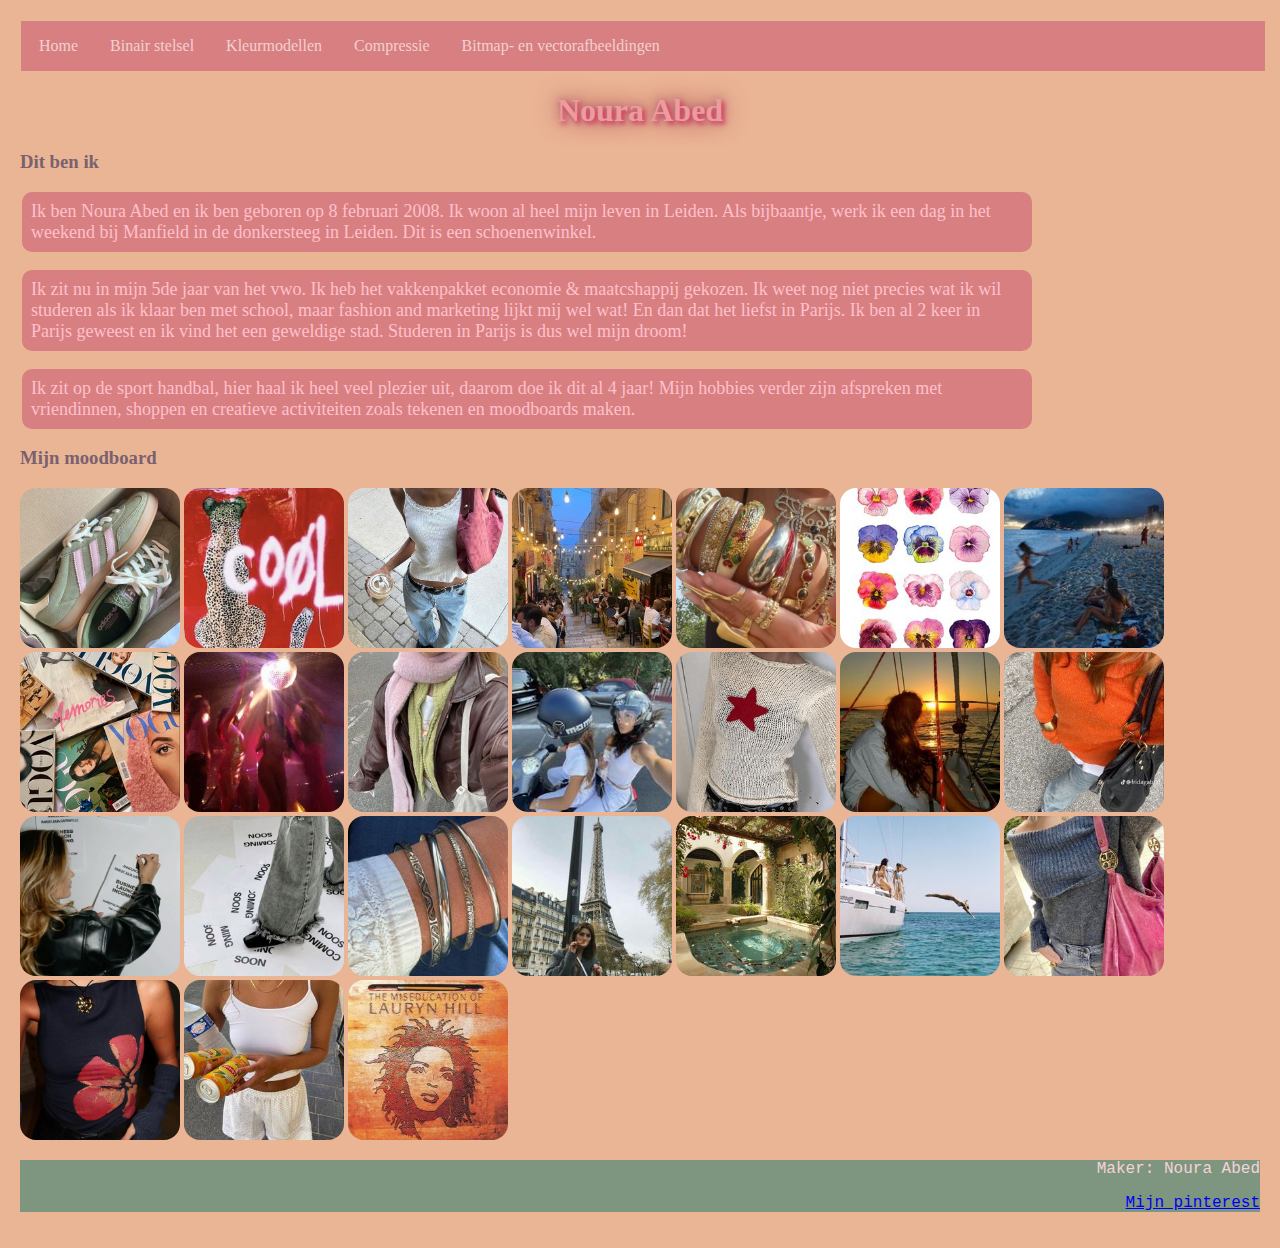
<file: index.html>
<!DOCTYPE html>

<html>

    <head><!--opslag metadata-->

<title>Noura's website</title><!--Dit is de tekst zichtbaar bovenin mijn scherm bij het openstaande tablad-->

<link rel="stylesheet" href="opmaak.css"> <!--dit is de link naar de opmaak/css van mijn website--> 
    
    </head>
   <body>
    
    <ul>  
        <li><a href="index.html">Home</a></li>
        <li><a href="binairstelsel.html">Binair stelsel</a></li>
        <li><a href="kleurmodellen.html">Kleurmodellen</a></li>
        <li><a href="compressie.html">Compressie</a></li>
        <li><a href="bitmapenvectorafbeeldingen.html">Bitmap- en vectorafbeeldingen</a></li>
    </ul><!--dit is mijn menu/navigatie balk-->

    <h1>Noura Abed</h1> <!--de titel van mijn home pagina-->

    <h3>Dit ben ik</h3><!--dit is een kopje-->
    
    <p class="intro">Ik ben Noura Abed en ik ben geboren op 8 februari 2008. Ik woon al heel mijn leven in Leiden.
        Als bijbaantje, werk ik een dag in het weekend bij Manfield in de donkersteeg in Leiden. Dit is een schoenenwinkel. 
    </p><!--stukje tekst/introductie-->

    <p class="intro">Ik zit nu in mijn 5de jaar van het vwo. Ik heb het vakkenpakket economie & maatcshappij gekozen.
        Ik weet nog niet precies wat ik wil studeren als ik klaar ben met school, maar fashion and marketing lijkt mij wel wat!
        En dan dat het liefst in Parijs. 
        Ik ben al 2 keer in Parijs geweest en ik vind het een geweldige stad. 
        Studeren in Parijs is dus wel mijn droom!</p> <!--stukje tekst/introductie-->

    <p class="intro">Ik zit op de sport handbal, hier haal ik heel veel plezier uit, daarom doe ik dit al 4 jaar! 
        Mijn hobbies verder zijn afspreken met vriendinnen, shoppen en creatieve activiteiten zoals tekenen en moodboards maken.
    </p><!--stukje tekst/introductie-->

    <h3>Mijn moodboard</h3><!--dit is een kopje-->
    <img src="/afbeeldingen/schoenen.jpg" alt="adidas spezial">
    <img src="/afbeeldingen/cool2.jpg" alt="cool">
    <img src="/afbeeldingen/outfit2.jpg" alt="outfit">
    <img src="/afbeeldingen/city2.jpg" alt="city">
    <img src="/afbeeldingen/jewels.jpg" alt="jewels">
    <img src="/afbeeldingen/flowers2.jpg" alt="flowers">
    <img src="/afbeeldingen/zomer.jpg" alt="summer">
    <img src="/afbeeldingen/vogue.jpg" alt="vogue">
    <img src="/afbeeldingen/disco.jpg" alt="disco">
    <img src="/afbeeldingen/outfit3.jpg" alt="outift">
    <img src="/afbeeldingen/scooter.jpg" alt="scooter">
    <img src="/afbeeldingen/ster.jpg" alt="ster">
    <img src="/afbeeldingen/sunset.jpg" alt="sunset">
    <img src="/afbeeldingen/outfit4.jpg" alt="outit4">
    <img src="/afbeeldingen/business.jpg" alt="business">
    <img src="/afbeeldingen/zwartwit.jpg" alt="zwartwit">
    <img src="/afbeeldingen/armband.jpg" alt="armband">
    <img src="/afbeeldingen/paris.jpg" alt="paris">
    <img src="/afbeeldingen/mediteraans.jpg" alt="huis">
    <img src="/afbeeldingen/zee.jpg" alt="zee">
    <img src="/afbeeldingen/outift5.jpg" alt="outfit5">
    <img src="/afbeeldingen/outfit6.jpg" alt="outfit6">
    <img src="/afbeeldingen/icetea.jpg" alt="icetea">
    <img src="/afbeeldingen/laurynhill.jpg" alt="laurynhill">
<!--alle foto's voor mijn moodboard, de opmaak staat in css-->

    <footer> 
        <p>Maker: Noura Abed</p> 
        <p><a href="https://pin.it/umesT6N11">Mijn pinterest</a></p><!--link naar mijn pinterest-->
    </footer><!--onderste deel webpagina-->

    </body>
</html>
</file>
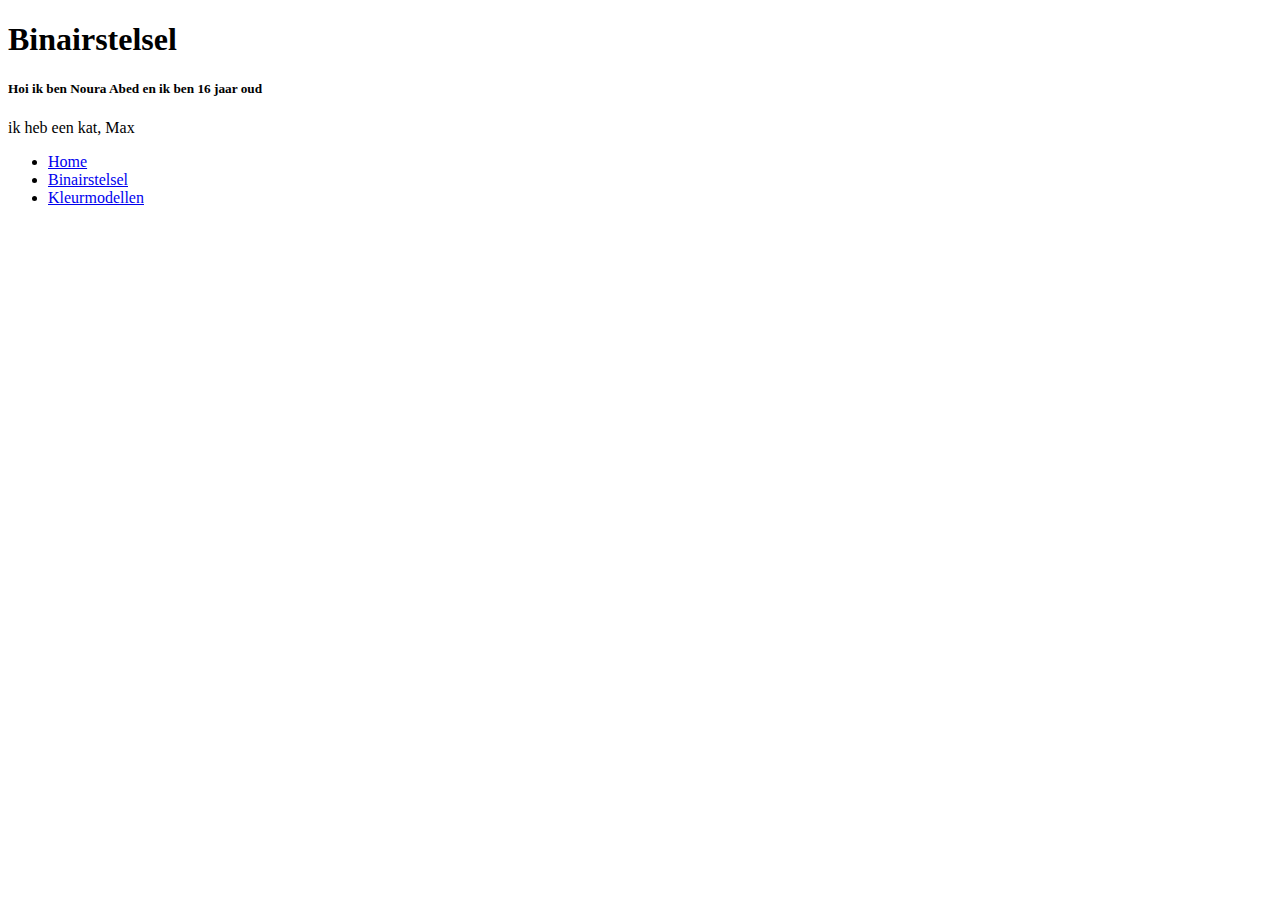
<file: Binairstelsel.html>
<!DOCTYPE html>
<html>
    <head>
<title>Noura's website</title>
    </head>
   <body>
    <h1>Binairstelsel</h1>
    <h5>Hoi ik ben Noura Abed en ik ben 16 jaar oud</h5>
    <p>ik heb een kat, Max</p>
<ul> 
    <li><a href="index.html">Home</a></li>
    <li><a href="Binairstelsel.html">Binairstelsel</a></li>
    <li><a href="Kleurmodellen.html">Kleurmodellen</a></li>
</ul>
    </body>
</html>
</file>
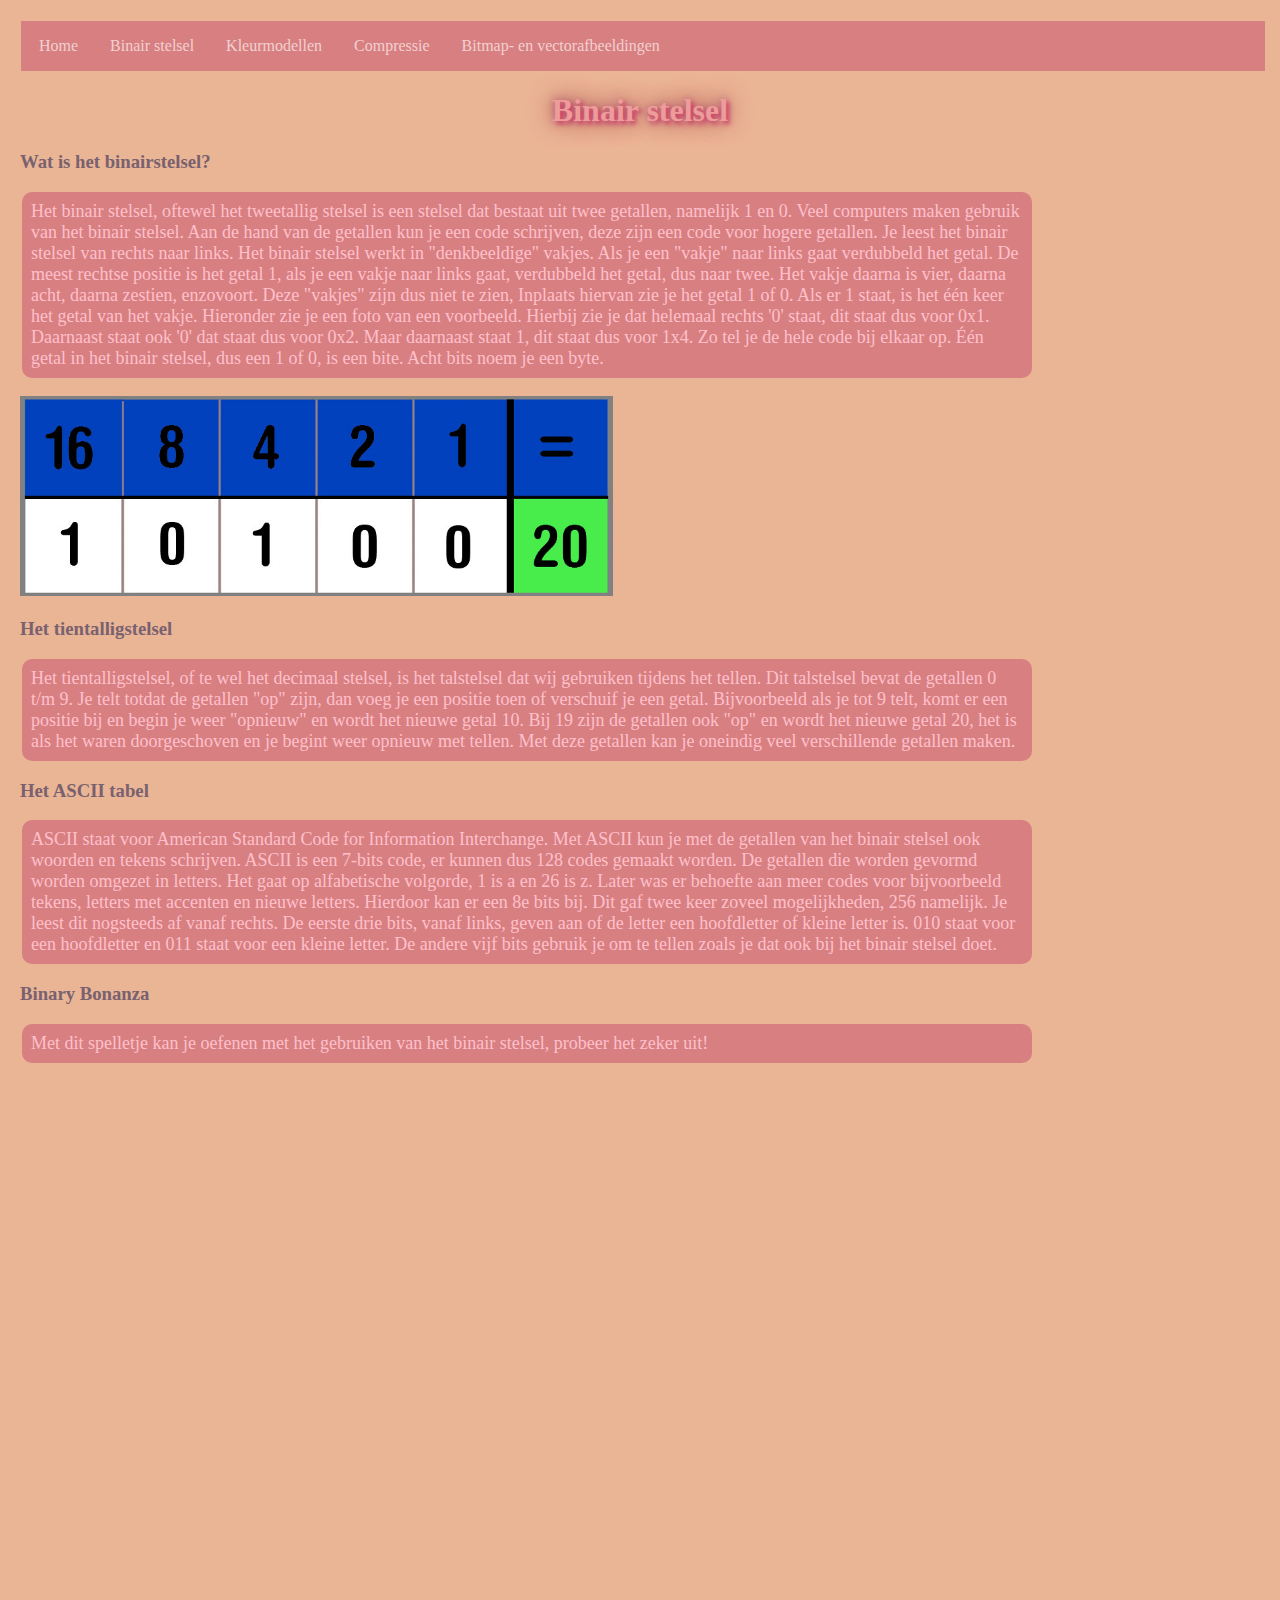
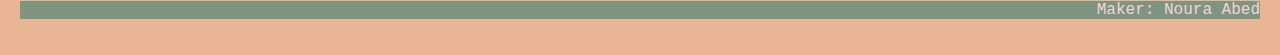
<file: binairstelsel.html>
<!DOCTYPE html>

<html>

    <head>

<title>Binair stelsel</title> <!--Dit is de tekst zichtbaar bovenin mijn scherm bij het openstaande tablad-->

<link rel="stylesheet" href="opmaak.css"><!--dit is de link naar de opmaak/css van mijn website--> 
    
    </head>
    
   <body>

<ul> 
    <li><a href="index.html">Home</a></li>
    <li><a href="binairstelsel.html">Binair stelsel</a></li>
    <li><a href="kleurmodellen.html">Kleurmodellen</a></li>
    <li><a href="compressie.html">Compressie</a></li>
    <li><a href="bitmapenvectorafbeeldingen.html">Bitmap- en vectorafbeeldingen</a></li>
</ul><!--dit is mijn menu/navigatie balk-->

<h1>Binair stelsel</h1><!--titel pagina-->

<h3>Wat is het binairstelsel?</h3>

<p class="intro">Het binair stelsel, oftewel het tweetallig stelsel is een stelsel dat bestaat uit twee getallen, namelijk 1 en 0. Veel computers maken gebruik van het binair stelsel.
    Aan de hand van de getallen kun je een code schrijven, deze zijn een code voor hogere getallen. Je leest het binair stelsel van rechts naar links.
    Het binair stelsel werkt in "denkbeeldige" vakjes. Als je een "vakje" naar links gaat verdubbeld het getal. De meest rechtse positie is het getal 1, als je een vakje naar links gaat,
    verdubbeld het getal, dus naar twee. Het vakje daarna is vier, daarna acht, daarna zestien, enzovoort. Deze "vakjes" zijn dus niet te zien, Inplaats
    hiervan zie je het getal 1 of 0. Als er 1 staat, is het één keer het getal van het vakje.
    Hieronder zie je een foto van een voorbeeld. Hierbij zie je dat helemaal rechts '0' staat, dit staat dus voor 0x1.
    Daarnaast staat ook '0' dat staat dus voor 0x2. Maar daarnaast staat 1, dit staat dus voor 1x4. Zo tel je de hele code bij elkaar op. 
    Één getal in het binair stelsel, dus een 1 of 0, is een bite. Acht bits noem je een byte.
</p>

<img src="/afbeeldingen/binairstelsell.jpg" alt="Binairstelselvoorbeeld" style="width: auto; height: 200px; border-radius: 0%;">

<h3>Het tientalligstelsel</h3>

<p class="intro">Het tientalligstelsel, of te wel het decimaal stelsel, is het talstelsel dat wij gebruiken tijdens het tellen. 
    Dit talstelsel bevat de getallen 0 t/m 9. Je telt totdat de getallen "op" zijn, dan voeg je een positie toen of verschuif je een getal.
    Bijvoorbeeld als je tot 9 telt, komt er een positie bij en begin je weer "opnieuw" en wordt het nieuwe getal 10. Bij 19 zijn de getallen ook "op" en
    wordt het nieuwe getal 20, het is als het waren doorgeschoven en je begint weer opnieuw met tellen.
    Met deze getallen kan je oneindig veel verschillende getallen maken.
</p>

<h3>Het ASCII tabel</h3>

<p class="intro"> 
ASCII staat voor American Standard Code for Information Interchange. Met ASCII kun je met de getallen van het binair stelsel ook woorden en tekens schrijven. ASCII is een 7-bits code, er kunnen dus 128 codes gemaakt worden. 
De getallen die worden gevormd worden omgezet in letters. Het gaat op alfabetische volgorde, 1 is a en 26 is z. Later was er behoefte aan meer codes voor bijvoorbeeld tekens, letters met accenten en nieuwe letters. 
Hierdoor kan er een 8e bits bij. Dit gaf twee keer zoveel mogelijkheden, 256 namelijk. Je leest dit nogsteeds af vanaf rechts.
De eerste drie bits, vanaf links, geven aan of de letter een hoofdletter of kleine letter is. 010 staat voor een hoofdletter en 011 staat voor een kleine letter. 
De andere vijf bits gebruik je om te tellen zoals je dat ook bij het binair stelsel doet.
</p>

<h3>Binary Bonanza</h3>

<p class="intro">Met dit spelletje kan je oefenen met het gebruiken van het binair stelsel, probeer het zeker uit!</p>

<iframe src="https://games.penjee.com/binary-bonanza/game.php" width="700" height="500" frameborder="no" scrolling="no" ></iframe> <!--spelletje voor het oefenen van het binair stelsel--> 
    

    <footer>
        <p>Maker: Noura Abed</p>
    </footer><!--onderste deel webpagina-->

</body>
</html>
</file>
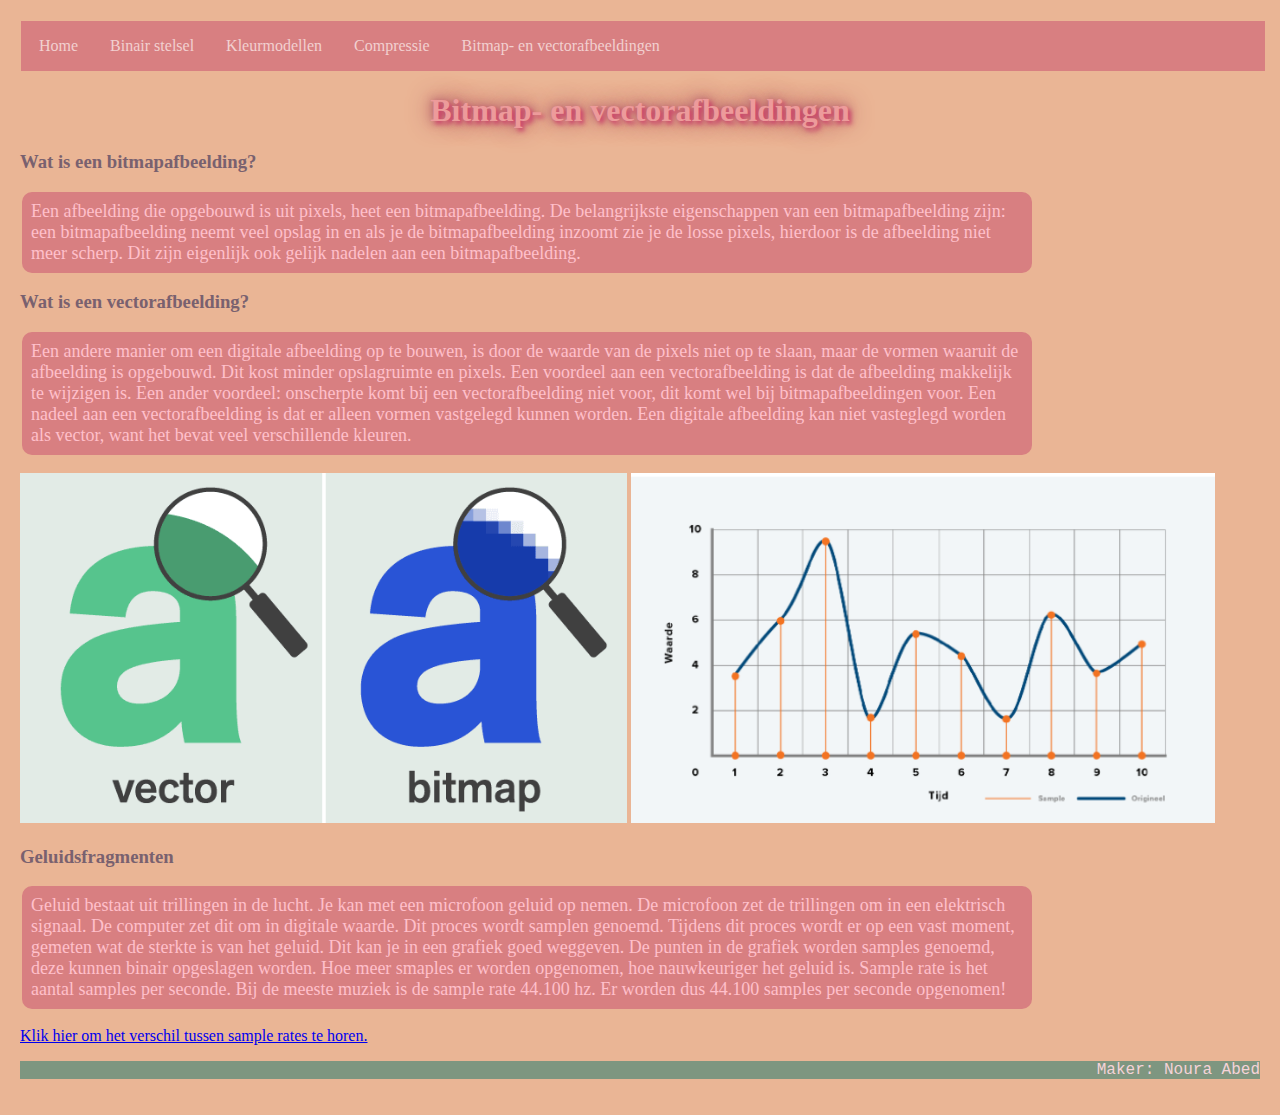
<file: bitmapenvectorafbeeldingen.html>
<!DOCTYPE html>

<html>

    <head>

<title>Bitmap- en vectorafbeeldingen</title><!--Dit is de tekst zichtbaar bovenin mijn scherm bij het openstaande tablad-->

<link rel="stylesheet" href="opmaak.css"><!--dit is de link naar de opmaak/css van mijn website--> 
    
    </head>

   <body>
 
<ul> 
    <li><a href="index.html">Home</a></li>
    <li><a href="binairstelsel.html">Binair stelsel</a></li>
    <li><a href="kleurmodellen.html">Kleurmodellen</a></li>
    <li><a href="compressie.html">Compressie</a></li>
    <li><a href="bitmapenvectorafbeeldingen.html">Bitmap- en vectorafbeeldingen</a></li>
</ul><!--dit is mijn menu/navigatie balk-->

<h1>Bitmap- en vectorafbeeldingen</h1><!--titel pagina-->

<h3>Wat is een bitmapafbeelding?</h3>

<p class="intro">
Een afbeelding die opgebouwd is uit pixels, heet een bitmapafbeelding. De belangrijkste eigenschappen van
een bitmapafbeelding zijn: een bitmapafbeelding neemt veel opslag in en als je de bitmapafbeelding inzoomt zie je de losse pixels, hierdoor is de afbeelding niet meer scherp.
Dit zijn eigenlijk ook gelijk nadelen aan een bitmapafbeelding.
</p>

<h3>Wat is een vectorafbeelding?</h3>

<p class="intro">Een andere manier om een digitale afbeelding op te bouwen, is door de waarde van de pixels niet op te slaan,
    maar de vormen waaruit de afbeelding is opgebouwd. Dit kost minder opslagruimte en pixels. Een voordeel aan een vectorafbeelding
    is dat de afbeelding makkelijk te wijzigen is. Een ander voordeel: onscherpte komt bij een vectorafbeelding niet voor, dit komt wel bij bitmapafbeeldingen voor.
    Een nadeel aan een vectorafbeelding is dat er alleen vormen vastgelegd kunnen worden. Een digitale afbeelding kan niet vasteglegd worden als vector, want het bevat veel verschillende kleuren. 
</p>

<img src="/afbeeldingen/vectorbitmap.png" alt="vectorenbitmap" style="width: auto; height: 350px; border-radius: 0%;">
<img src="/afbeeldingen/grafieksamples.png" alt="grafiek" style="width: auto; height: 350px; border-radius: 0%;">

<h3>Geluidsfragmenten</h3>

<p class="intro"> 
Geluid bestaat uit trillingen in de lucht. Je kan met een microfoon geluid op nemen. De microfoon zet de trillingen om in een elektrisch signaal.
De computer zet dit om in digitale waarde. Dit proces wordt samplen genoemd. Tijdens dit proces wordt er op een vast moment, gemeten wat de sterkte is van het geluid.
Dit kan je in een grafiek goed weggeven. De punten in de grafiek worden samples genoemd, deze kunnen binair opgeslagen worden. Hoe meer smaples er worden opgenomen,
hoe nauwkeuriger het geluid is. Sample rate is het aantal samples per seconde. Bij de meeste muziek is de sample rate 44.100 hz. Er worden dus 44.100 samples per seconde opgenomen!
</p>

<a href="https://youtu.be/UaKho805vCE">Klik hier om het verschil tussen sample rates te horen.</a> <!--Link naar video met sample rates-->




<footer>
    <p>Maker: Noura Abed</p><!--deze tekst staat onderin mijn footer-->
</footer><!--onderste deel webpagina-->

    </body><!--einde body-->

</html>
</file>
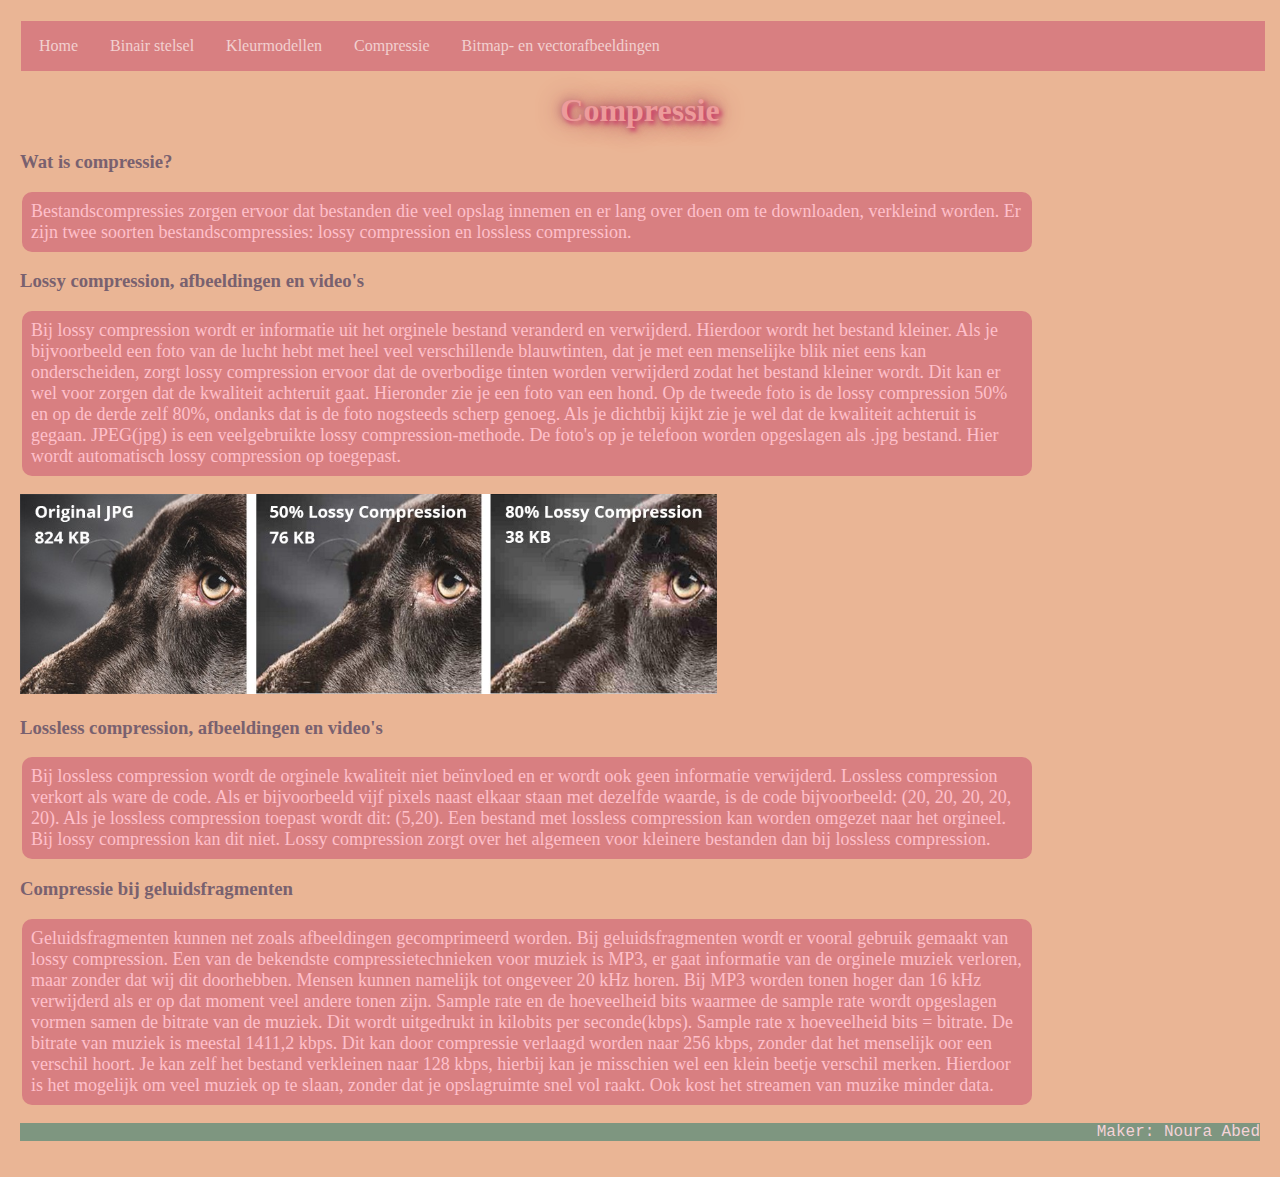
<file: compressie.html>
<!DOCTYPE html>

<html>

    <head>

<title>Compressie</title><!--Dit is de tekst zichtbaar bovenin mijn scherm bij het openstaande tablad-->

<link rel="stylesheet" href="opmaak.css"><!--dit is de link naar de opmaak/css van mijn website--> 
    
    </head>

   <body>
 
<ul> 
    <li><a href="index.html">Home</a></li>
    <li><a href="binairstelsel.html">Binair stelsel</a></li>
    <li><a href="kleurmodellen.html">Kleurmodellen</a></li>
    <li><a href="compressie.html">Compressie</a></li>
    <li><a href="bitmapenvectorafbeeldingen.html">Bitmap- en vectorafbeeldingen</a></li>
</ul> <!--dit is mijn menu/navigatie balk-->

<h1>Compressie</h1><!--titel pagina-->

<h3>Wat is compressie?</h3>

<p class="intro">
Bestandscompressies zorgen ervoor dat bestanden die veel opslag innemen en er lang over doen om te downloaden, verkleind worden.
Er zijn twee soorten bestandscompressies: lossy compression en lossless compression.
</p>

<h3>Lossy compression, afbeeldingen en video's</h3>

<p class="intro"> 
Bij lossy compression wordt er informatie uit het orginele bestand veranderd en verwijderd. Hierdoor wordt het bestand kleiner.
Als je bijvoorbeeld een foto van de lucht hebt met heel veel verschillende blauwtinten, dat je met een menselijke blik niet eens kan onderscheiden, zorgt lossy compression ervoor
dat de overbodige tinten worden verwijderd zodat het bestand kleiner wordt. 
Dit kan er wel voor zorgen dat de kwaliteit achteruit gaat. Hieronder zie je een foto van een hond. Op de tweede foto is de lossy compression 50% en op de derde zelf 80%, 
ondanks dat is de foto nogsteeds scherp genoeg. Als je dichtbij kijkt zie je wel dat de kwaliteit achteruit is gegaan.  
JPEG(jpg) is een veelgebruikte lossy compression-methode. De foto's op je telefoon worden opgeslagen als .jpg bestand. 
Hier wordt automatisch lossy compression op toegepast.
</p>

<img src="/afbeeldingen/LossyCompression.jpeg" alt="lossycompression" style="width: auto; height: 200px; border-radius: 0%;">

<h3>Lossless compression, afbeeldingen en video's</h3>

<p class="intro">
    Bij lossless compression wordt de orginele kwaliteit niet beïnvloed en er wordt ook geen informatie verwijderd. 
    Lossless compression verkort als ware de code. Als er bijvoorbeeld vijf pixels naast elkaar staan met dezelfde waarde, is de code bijvoorbeeld: (20, 20, 20, 20, 20).
    Als je lossless compression toepast wordt dit: (5,20). 
    Een bestand met lossless compression kan worden omgezet naar het orgineel. Bij lossy compression kan dit niet.
    Lossy compression zorgt over het algemeen voor kleinere bestanden dan bij lossless compression.
</p>

<h3>Compressie bij geluidsfragmenten</h3>

<p class="intro">
    Geluidsfragmenten kunnen net zoals afbeeldingen gecomprimeerd worden. Bij geluidsfragmenten wordt er vooral gebruik gemaakt van lossy compression.
    Een van de bekendste compressietechnieken voor muziek is MP3, er gaat informatie van de orginele muziek verloren, maar zonder dat wij dit doorhebben.
    Mensen kunnen namelijk tot ongeveer 20 kHz horen. Bij MP3 worden tonen hoger dan 16 kHz verwijderd als er op dat moment veel andere tonen zijn.
    Sample rate en de hoeveelheid bits waarmee de sample rate wordt opgeslagen vormen samen de bitrate van de muziek. Dit wordt uitgedrukt in kilobits per seconde(kbps).
    Sample rate x hoeveelheid bits = bitrate. De bitrate van muziek is meestal 1411,2 kbps. Dit kan door compressie verlaagd worden naar 256 kbps, zonder dat het menselijk oor 
    een verschil hoort. Je kan zelf het bestand verkleinen naar 128 kbps, hierbij kan je misschien wel een klein beetje verschil merken. 
    Hierdoor is het mogelijk om veel muziek op te slaan, zonder dat je opslagruimte snel vol raakt. Ook kost het streamen van muzike minder data.
</p>

    <footer>
        <p>Maker: Noura Abed</p>
    </footer><!--onderste deel webpagina-->

    </body>
</html>
</file>
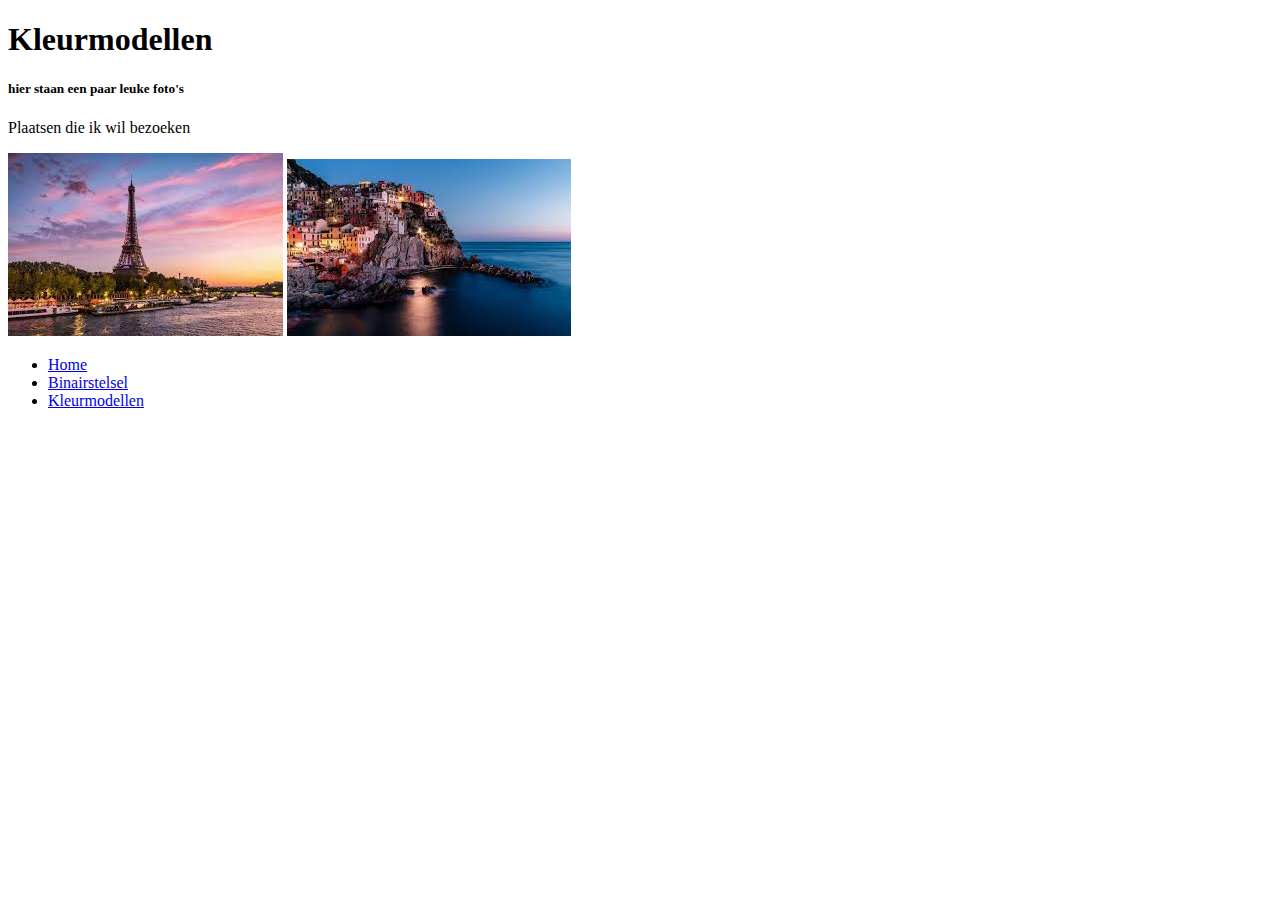
<file: Kleurmodellen.html>
<!DOCTYPE html>
<html>
    <head>
<title>Noura's website</title>
    </head>
   <body>
    <h1>Kleurmodellen</h1>
    <h5>hier staan een paar leuke foto's</h5>
    <p>Plaatsen die ik wil bezoeken</p>
    <img src="download (1).jpeg" alt="parijs">
    <img src="download (2).jpeg" alt="Italië">

    <ul> 
        <li><a href="index.html">Home</a></li>
        <li><a href="Binairstelsel.html">Binairstelsel</a></li>
        <li><a href="Kleurmodellen.html">Kleurmodellen</a></li>
    </ul>

    </body>
</html>
</file>
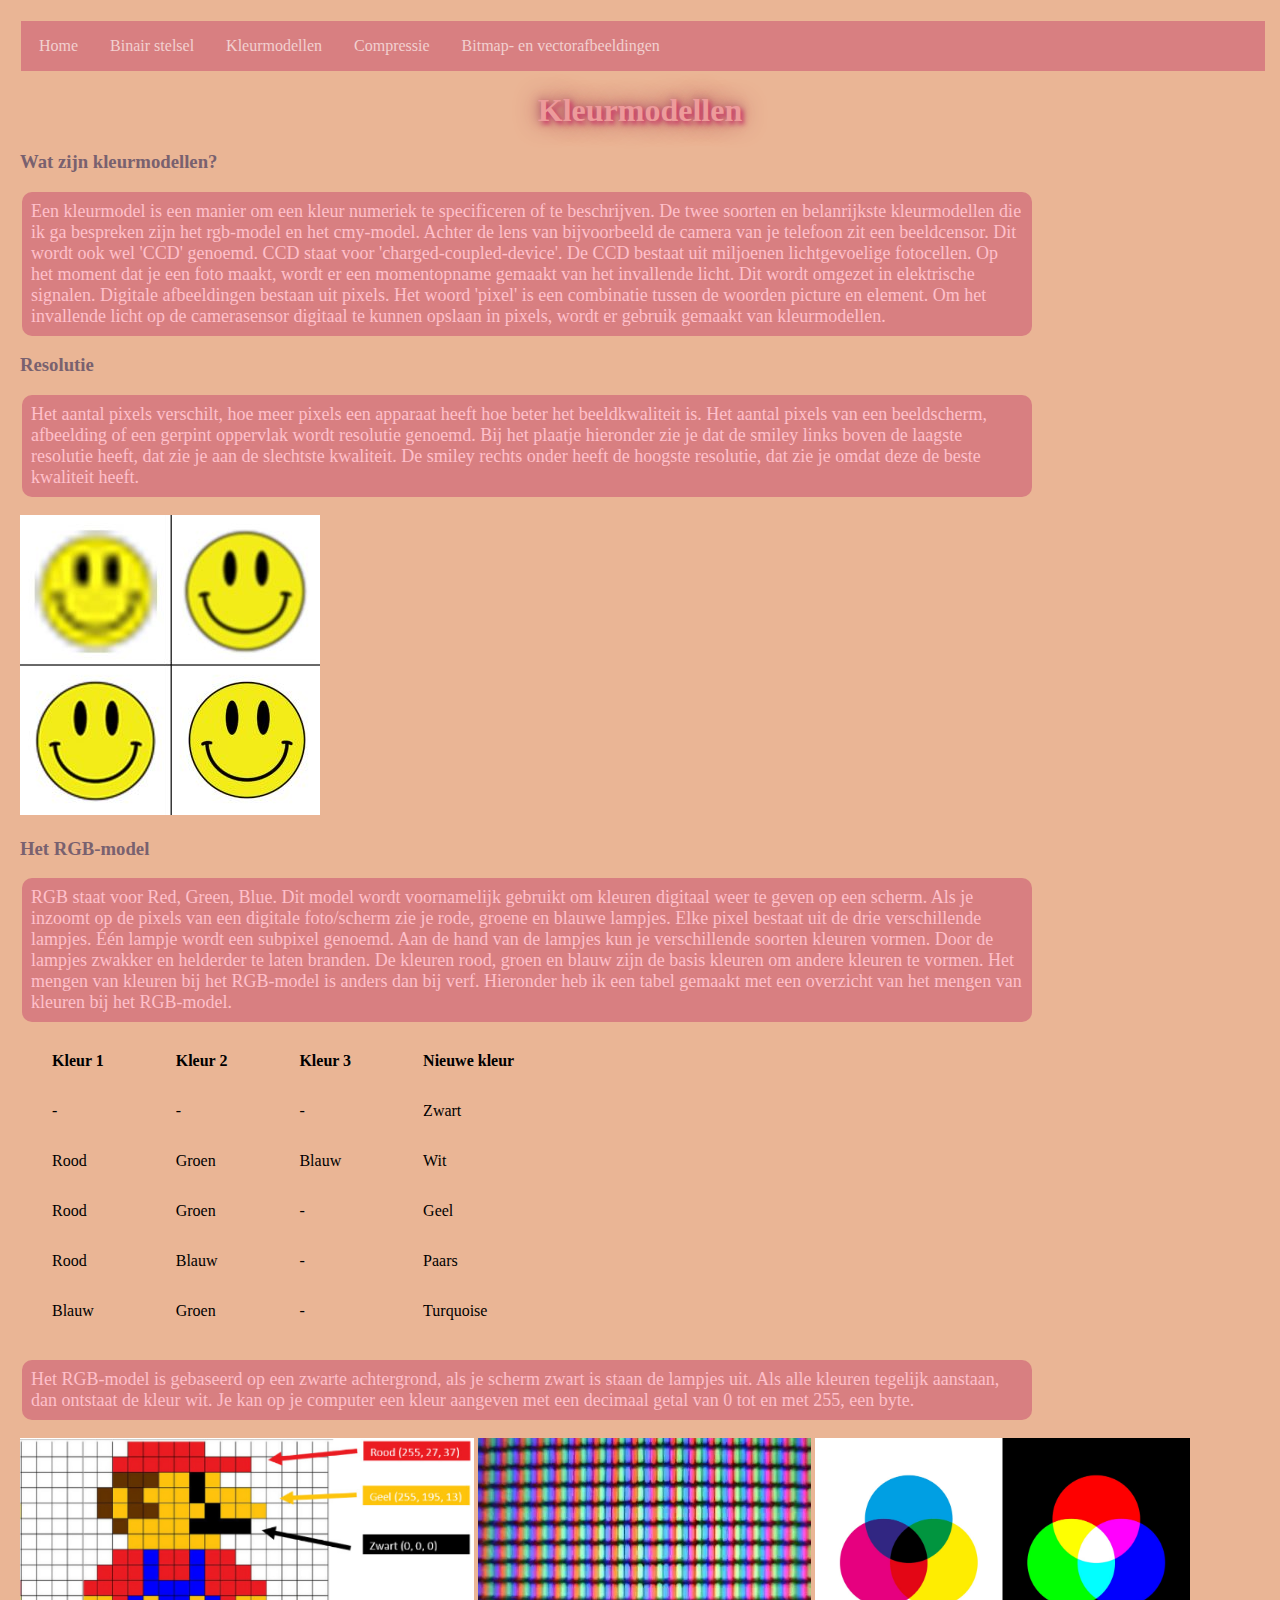
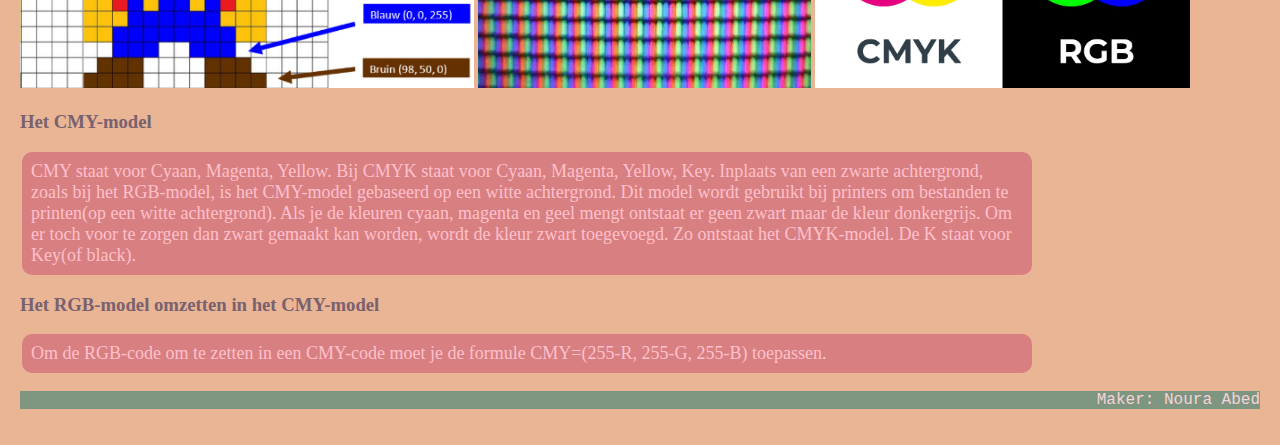
<file: kleurmodellen.html>
<!DOCTYPE html>

<html>

    <head>

<title>Kleurmodellen</title><!--Dit is de tekst zichtbaar bovenin mijn scherm bij het openstaande tablad-->

<link rel="stylesheet" href="opmaak.css"><!--dit is de link naar de opmaak/css van mijn website--> 
    
    </head>

   <body>
  
    <ul> 
        <li><a href="index.html">Home</a></li>
        <li><a href="binairstelsel.html">Binair stelsel</a></li>
        <li><a href="kleurmodellen.html">Kleurmodellen</a></li>
        <li><a href="compressie.html">Compressie</a></li>
        <li><a href="bitmapenvectorafbeeldingen.html">Bitmap- en vectorafbeeldingen</a></li>
    </ul><!--dit is mijn menu/navigatie balk-->

<h1>Kleurmodellen</h1><!--titel pagina-->

<h3>Wat zijn kleurmodellen?</h3>

<p class="intro"> Een kleurmodel is een manier om een kleur numeriek te specificeren of te beschrijven.
De twee soorten en belanrijkste kleurmodellen die ik ga bespreken zijn het rgb-model en het cmy-model. 
Achter de lens van bijvoorbeeld de camera van je telefoon zit een beeldcensor. Dit wordt ook wel 'CCD' genoemd. 
CCD staat voor 'charged-coupled-device'. De CCD bestaat uit miljoenen lichtgevoelige fotocellen. 
Op het moment dat je een foto maakt, wordt er een momentopname gemaakt van het invallende licht. Dit wordt omgezet in elektrische signalen.
Digitale afbeeldingen bestaan uit pixels. Het woord 'pixel' is een combinatie tussen de woorden picture en element. 
Om het invallende licht op de camerasensor digitaal te kunnen opslaan in pixels, wordt er gebruik gemaakt van kleurmodellen.
</p>

<h3>Resolutie</h3>

<p class="resolutie"> Het aantal pixels verschilt, hoe meer pixels een apparaat heeft hoe beter het beeldkwaliteit is. Het aantal pixels van een beeldscherm, afbeelding of een gerpint oppervlak 
wordt resolutie genoemd. Bij het plaatje hieronder zie je dat de smiley links boven de laagste resolutie heeft, dat zie je aan de slechtste kwaliteit. De smiley rechts onder heeft de hoogste
resolutie, dat zie je omdat deze de beste kwaliteit heeft.
</p>

<img src="/afbeeldingen/resolutie.jpg" alt="resolutie" style="width: auto; height: 300px; border-radius: 0%;">

<h3>Het RGB-model</h3>

<p class="intro"> RGB staat voor Red, Green, Blue. Dit model wordt voornamelijk gebruikt om kleuren digitaal weer te geven op een scherm.
        Als je inzoomt op de pixels van een digitale foto/scherm zie je rode, groene en blauwe lampjes. Elke pixel bestaat uit de drie verschillende lampjes. Één lampje wordt een subpixel genoemd.
        Aan de hand van de lampjes kun je verschillende soorten kleuren vormen. Door de lampjes zwakker en helderder te laten branden. De kleuren rood, groen en blauw zijn de basis kleuren
        om andere kleuren te vormen. Het mengen van kleuren bij het RGB-model is anders dan bij verf. Hieronder heb ik een tabel gemaakt met een overzicht van het mengen van kleuren bij het RGB-model. 
</p>

<table> <!--tabel over mengen rgb-model-->
        <tr> <!--De bovenste rij van mij tabel-->
            <th>Kleur 1  </th>
            <th>Kleur 2  </th>
            <th>Kleur 3  </th>
            <th>Nieuwe kleur</th>
        </tr>
        <tr> <!--tweede rij-->
            <td>-</td>
            <td>-</td>
            <td>-</td>
            <td>Zwart</td>
        </tr>
        <tr> <!--derde rij-->
            <td>Rood</td>
            <td>Groen</td>
            <td>Blauw</td>
            <td>Wit</td>
        </tr>
        <tr><!--vierde rij-->
            <td>Rood</td>
            <td>Groen</td>
            <td>-</td>
            <td>Geel</td>
        </tr>
        <tr><!--vijfde rij-->
            <td>Rood</td>
            <td>Blauw</td>
            <td>-</td>
            <td>Paars</td>
        </tr>
        <tr> <!--zesde rij-->
            <td>Blauw</td>
            <td>Groen</td>
            <td>-</td>
            <td>Turquoise</td>
        </tr>
</table>

<p class="intro"> 
        Het RGB-model is gebaseerd op een zwarte achtergrond, als je scherm zwart is staan de lampjes uit. Als alle kleuren tegelijk aanstaan, dan ontstaat de kleur wit.
        Je kan op je computer een kleur aangeven met een decimaal getal van 0 tot en met 255, een byte. 
</p>

   <img src="/afbeeldingen/mariorgbmodel.png" alt="voorbeeldbytergb" style="width: auto; height: 250px; border-radius: 0%;"> 
   <img src="/afbeeldingen/pixelscloseup.jpg" alt="pixelscloseup" style="width: auto; height: 250px; border-radius: 0%;">
   <img src="/afbeeldingen/CMYK-RGB.jpg" alt="CMYK/RGB" style="width: auto; height: 250px; border-radius: 0%; padding: 5;">
    
 <h3>Het CMY-model</h3>

    <p class="intro">CMY staat voor Cyaan, Magenta, Yellow. Bij CMYK staat voor Cyaan, Magenta, Yellow, Key. Inplaats van een zwarte achtergrond, zoals bij het RGB-model, is het CMY-model gebaseerd op een witte achtergrond.
        Dit model wordt gebruikt bij printers om bestanden te printen(op een witte achtergrond). Als je de kleuren cyaan, magenta en geel mengt ontstaat er geen zwart maar de kleur donkergrijs. 
        Om er toch voor te zorgen dan zwart gemaakt kan worden, wordt de kleur zwart toegevoegd. Zo ontstaat het CMYK-model. De K staat voor Key(of black). </p>
   
<h3>Het RGB-model omzetten in het CMY-model</h3>

    <p class="intro">Om de RGB-code om te zetten in een CMY-code moet je de formule CMY=(255-R, 255-G, 255-B) toepassen.</p>

    <footer>
        <p>Maker: Noura Abed</p>
    </footer><!--onderste deel webpagina-->

    </body>

</html>
</file>
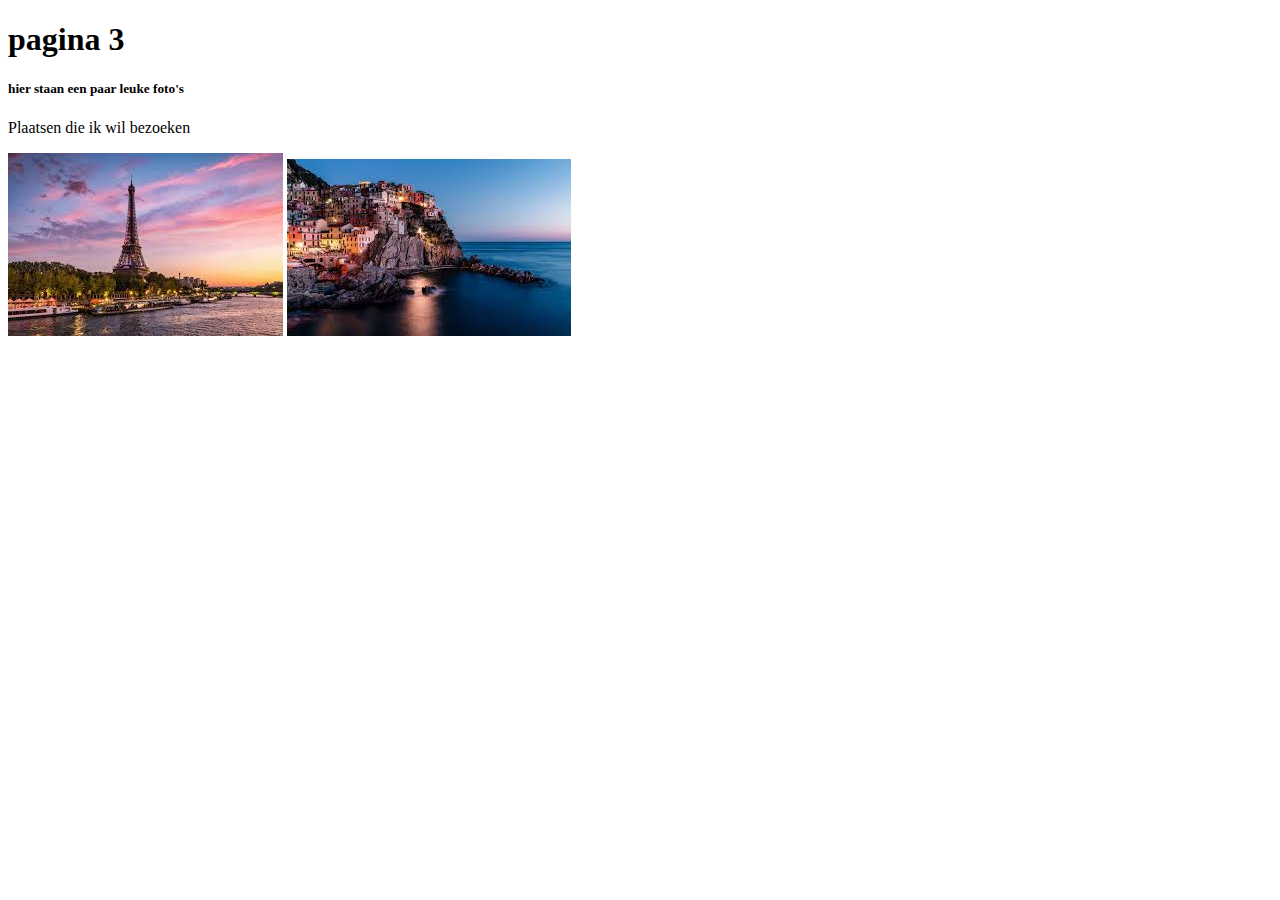
<file: pagina3.html>
<!DOCTYPE html>
<html>
    <head>
<title>Noura's website</title>
    </head>
   <body>
    <h1>pagina 3</h1>
    <h5>hier staan een paar leuke foto's</h5>
    <p>Plaatsen die ik wil bezoeken</p>
    <img src="download (1).jpeg" alt="parijs">
    <img src="download (2).jpeg" alt="Italië">
    </body>
</html>
</file>
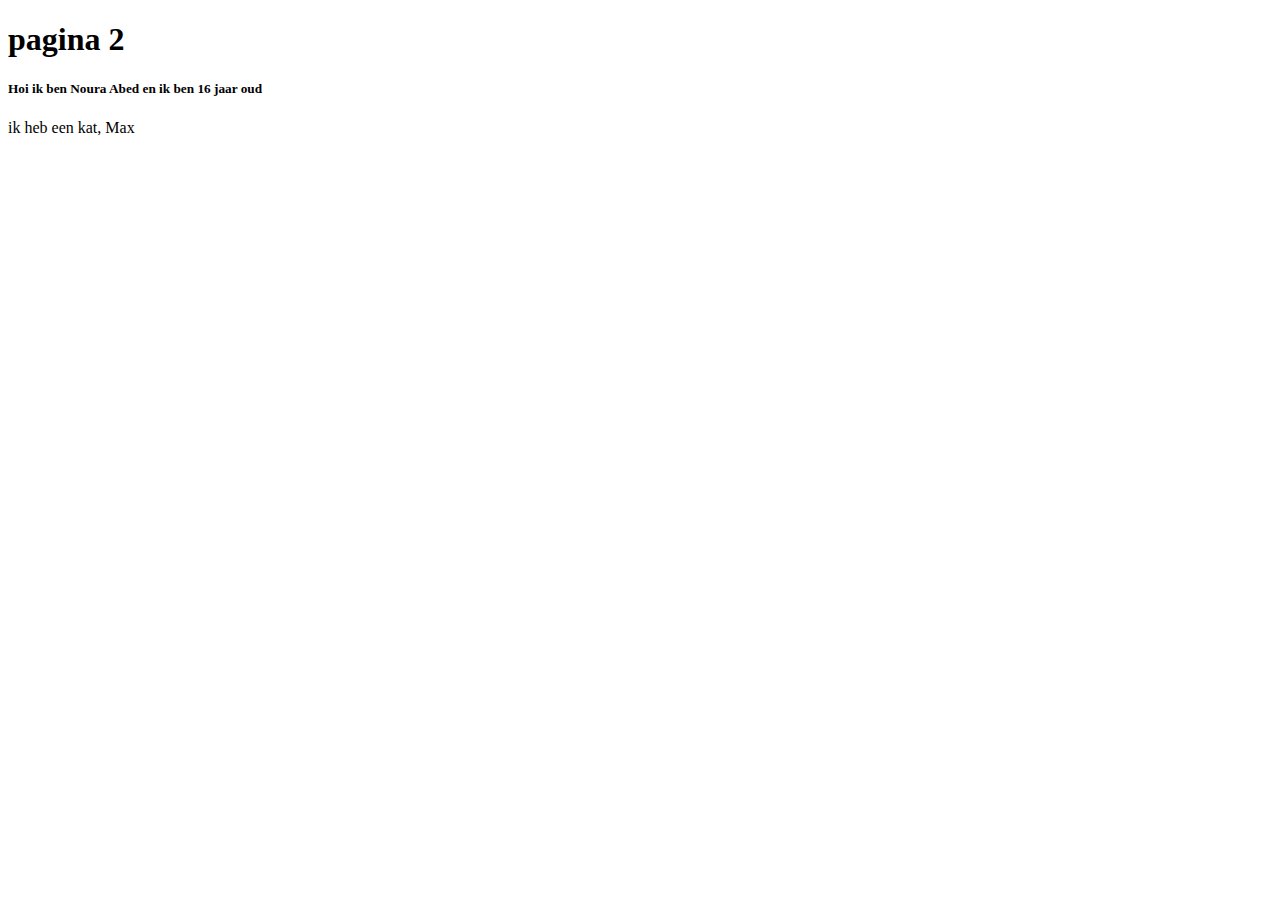
<file: pagine2.html>
<!DOCTYPE html>
<html>
    <head>
<title>Noura's website</title>
    </head>
   <body>
    <h1>pagina 2</h1>
    <h5>Hoi ik ben Noura Abed en ik ben 16 jaar oud</h5>
    <p>ik heb een kat, Max</p>

    
    </body>
</html>
</file>
<file: opmaak.css>
body {
  background-color: #eab595; /*achtergrond kleur van site*/
    list-style-type: none;
    margin: 0px;
    padding: 20px;
    scroll-behavior: auto; /*dit zorgt ervoor dat ik kan scrollen op mijn pagina*/
}

ul{ /*menu*/
    list-style-type: none;
    padding: 2px;
    margin: 1px;
    width: 100%;/*wijdte van mijn menubalk*/
    background-color: #d87f81; /*achtergrondkleur van menubalk*/
    overflow: hidden; 
} /*menu opmaak*/

li{/*menu*/
    float: left; /*tekst van menu staat links*/
}
li a {/*menu*/
    display: block;
    padding: 14px 16px;
    background-color: #d87f81; /*achtergrondkleur van menubalk*/
    text-decoration: pink;/*hierdoor staan er geen streepjes onder de woorden va het menu*/
    text-align: center; /*tekst staat in het midden van het vakje van menu*/
    color: rgb(242, 208, 208); /*kleur van tekst bij menu*/  
}

li a:hover{ 
  background-color: #9f283e;/*als je met je muis op menu gaat ktijgt het kleur*/
}

h1{
    text-shadow: 3px 3px 4px #ce446b, 0 0 25px #9f283e, 0 0 10px #ae6378; /*de opmaak van mijn kopjes, dit zorgt voor het schaduw effect*/
    color: rgb(237, 155, 155); /*kleur tekst h1*/
    text-align: center; /*positie van h1 op pagina, in het midden*/
}
h3{
    color: #79616f;
}/*opmaak van mijn (h3) kopjes.*/


.intro {
    width: 80%;
    border: #ae6378;
    background-color: #d87f81;
    color: pink;
    font-family: 'Times New Roman', Times, serif;
    padding: 9px;
    margin-left: 2px;
    border-radius: 10px;
    font-size: large;
} /*de opmaak van tekst met de class intro*/ 

.resolutie{
  width: 80%;
  border: #ae6378;
  background-color: #d87f81;
  color: pink;
  font-family: 'Times New Roman', Times, serif;
  padding: 9px;
  margin-left: 2px;
  border-radius: 10px;
  font-size: large;
}/*opmaak tekst met class resolutie, alleen in dit geval hetzelfde als bij intro*/


img {
    height: 160px; /*hoe hoog het plaatje*/
    width: 160px; /*hoe wijd het plaatje is*/
    image-rendering: auto; /*zorgt voor het renderen van mijn afbeeldingen*/
    border-radius: 10%; /*de "ronding" van mijn image*/ 
} /*opmaak van mijn plaatjes*/

  th, td {
    padding-top: 10px;
    padding-bottom: 20px;
    padding-left: 30px;
    padding-right: 40px;
  } /*opmaak tabel, afmetingen hokjes.*/

  footer{
    background-color: #7e9680;/*achtergrond kleur*/
    text-align: right; /*aan welke kant de tekst staat*/
    font-family: 'Courier New', Courier, monospace; /*lettertype*/
    color: rgb(245, 211, 216); /*kleur van tekst*/
  }
</file>
